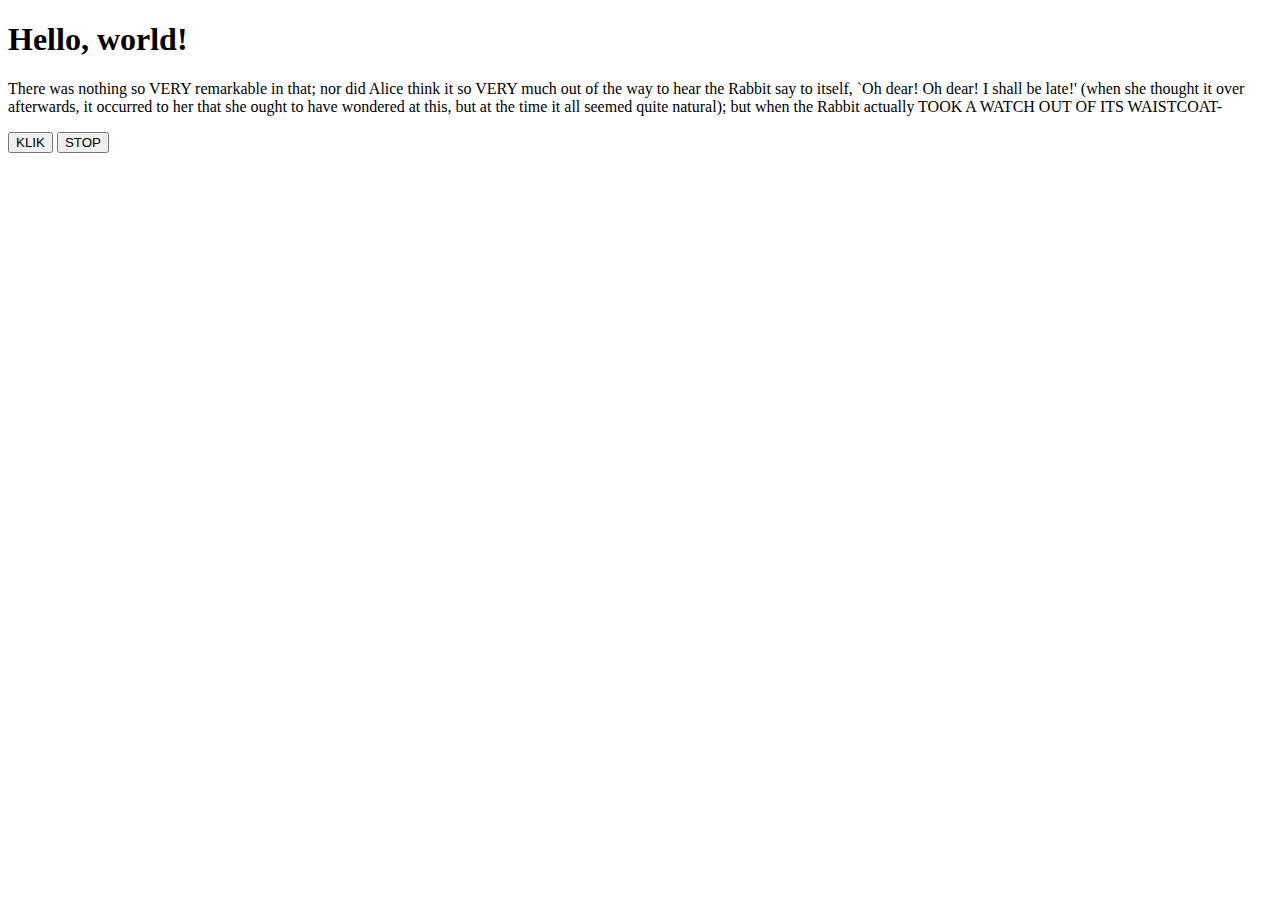
<file: src/main/resources/templates/bootstrap.html>
<!doctype html>
<html lang="en">
<head>
    <meta charset="utf-8">
    <meta name="viewport" content="width=device-width, initial-scale=1, shrink-to-fit=no">

    <!-- Bootstrap CSS -->
    <link href="https://cdn.jsdelivr.net/npm/bootstrap@5.1.3/dist/css/bootstrap.min.css" rel="stylesheet" integrity="sha384-1BmE4kWBq78iYhFldvKuhfTAU6auU8tT94WrHftjDbrCEXSU1oBoqyl2QvZ6jIW3" crossorigin="anonymous">

    <title>Hello, world!</title>
</head>
<body>
<h1>Hello, world!</h1>

<p>  There was nothing so VERY remarkable in that; nor did Alice
    think it so VERY much out of the way to hear the Rabbit say to
    itself, `Oh dear!  Oh dear!  I shall be late!'  (when she thought
    it over afterwards, it occurred to her that she ought to have
    wondered at this, but at the time it all seemed quite natural);
    but when the Rabbit actually TOOK A WATCH OUT OF ITS WAISTCOAT-
</p>

<button type="button" class="btn btn-success">KLIK</button>
<button type="button" class="btn btn-danger">STOP</button>

<script src="https://cdn.jsdelivr.net/npm/bootstrap@5.1.3/dist/js/bootstrap.bundle.min.js" integrity="sha384-ka7Sk0Gln4gmtz2MlQnikT1wXgYsOg+OMhuP+IlRH9sENBO0LRn5q+8nbTov4+1p" crossorigin="anonymous"></script>

<script src="https://cdn.jsdelivr.net/npm/@popperjs/core@2.10.2/dist/umd/popper.min.js" integrity="sha384-7+zCNj/IqJ95wo16oMtfsKbZ9ccEh31eOz1HGyDuCQ6wgnyJNSYdrPa03rtR1zdB" crossorigin="anonymous"></script>
<script src="https://cdn.jsdelivr.net/npm/bootstrap@5.1.3/dist/js/bootstrap.min.js" integrity="sha384-QJHtvGhmr9XOIpI6YVutG+2QOK9T+ZnN4kzFN1RtK3zEFEIsxhlmWl5/YESvpZ13" crossorigin="anonymous"></script>

</body>
</html>
</file>
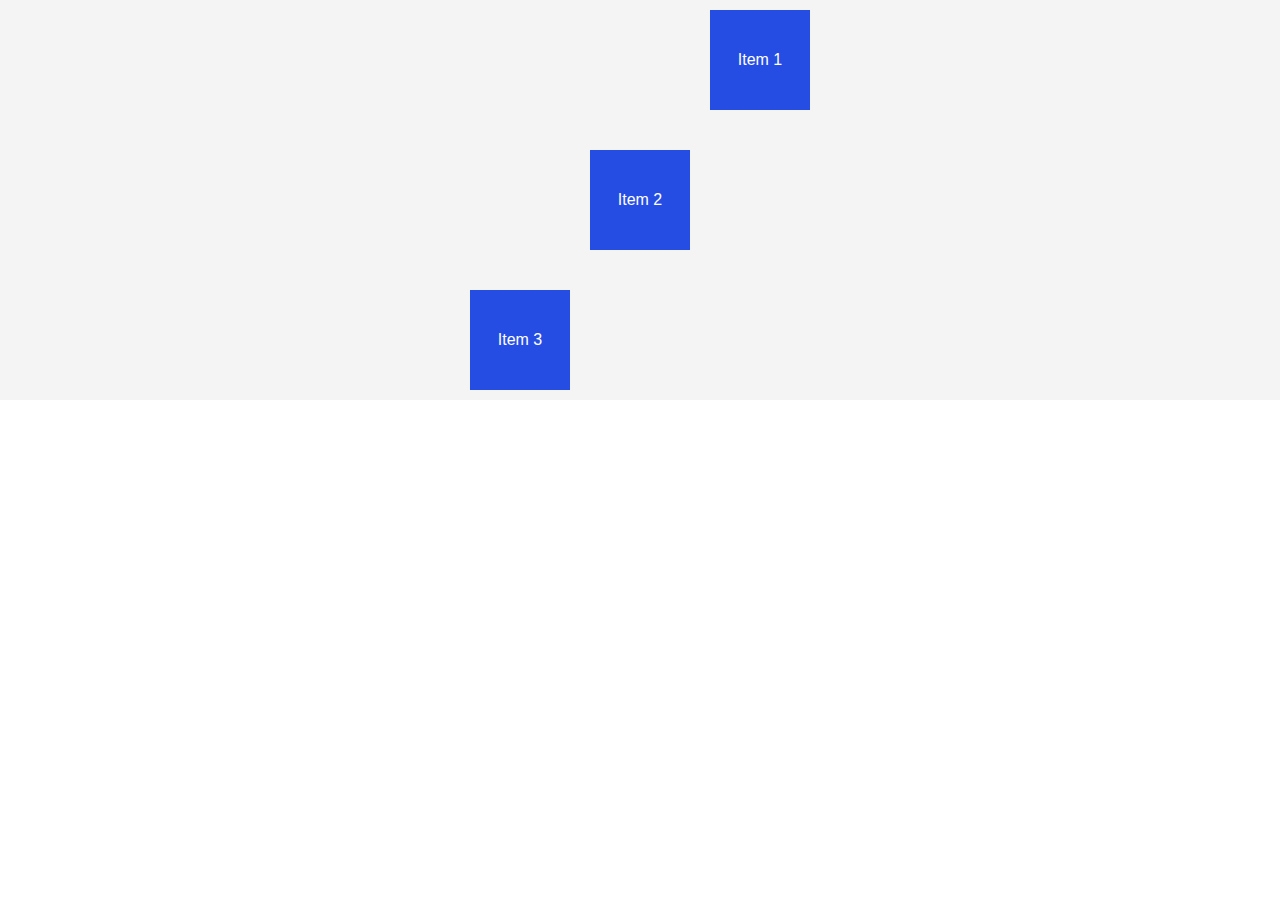
<file: src/main/resources/templates/index1.html>
<!DOCTYPE html>
<html lang="en">
<head>
    <meta charset="UTF-8">
    <meta name="viewport" content="width=device-width, initial-scale=1.0, shrink-to-fit=no">
    <link rel="stylesheet" href="../static/CSS/style1.css" />
    <title>FlexBox Crash Course</title>

</head>
<body>
<div class="flex-box">
    <div class="item">Item 1</div>
    <div class="item">Item 2</div>
    <div class="item">Item 3</div>

</div>

</body>
</html>
</file>
<file: src/main/resources/static/CSS/style1.css>
* {
    box-sizing: border-box;
    margin: 0;
    padding: 0;
}
body{
    font-family: "Arial Unicode MS", sans-serif;
}
.flex-box{
    height: 400px;
   display: flex;
    flex-direction: row-reverse;
    background: #f4f4f4;
    justify-content: center; /*Always on the main axis*/
    align-items: center; /*Always on the cross axis*/
    flex-wrap: wrap; /* if it cant fit another box, it will move to next line*/
}
.item{
    width: 100px;
    height: 100px;
    background: #254de4;
    color: white;
    margin: 10px;
   display: flex;
    justify-content: center;
    align-items: center;
}
.item:nth-of-type(1){
    align-self: start;
}

.item:nth-of-type(2){
    align-self: center;
}

.item:nth-of-type(3){
    align-self: end;
}
</file>
